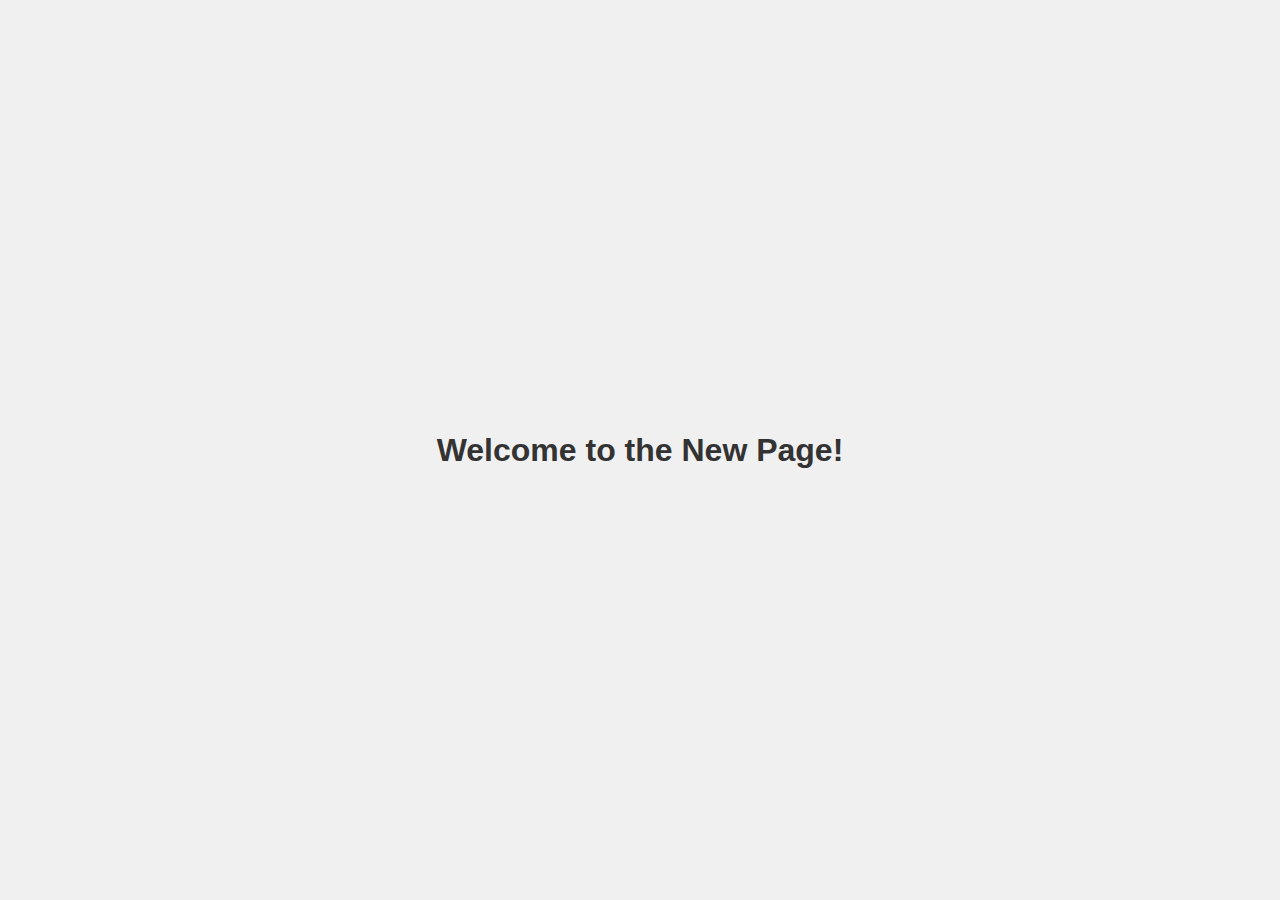
<file: new_page.html>
<!DOCTYPE html>
<html lang="en">
<head>
    <meta charset="UTF-8">
    <meta name="viewport" content="width=device-width, initial-scale=1.0">
    <title>New Page</title>
    <style>
        body {
            font-family: sans-serif;
            display: flex;
            justify-content: center;
            align-items: center;
            min-height: 100vh;
            margin: 0;
            background-color: #f0f0f0;
        }
        h1 {
            color: #333;
        }
    </style>
</head>
<body>
    <h1>Welcome to the New Page!</h1>
</body>
</html>
</file>
